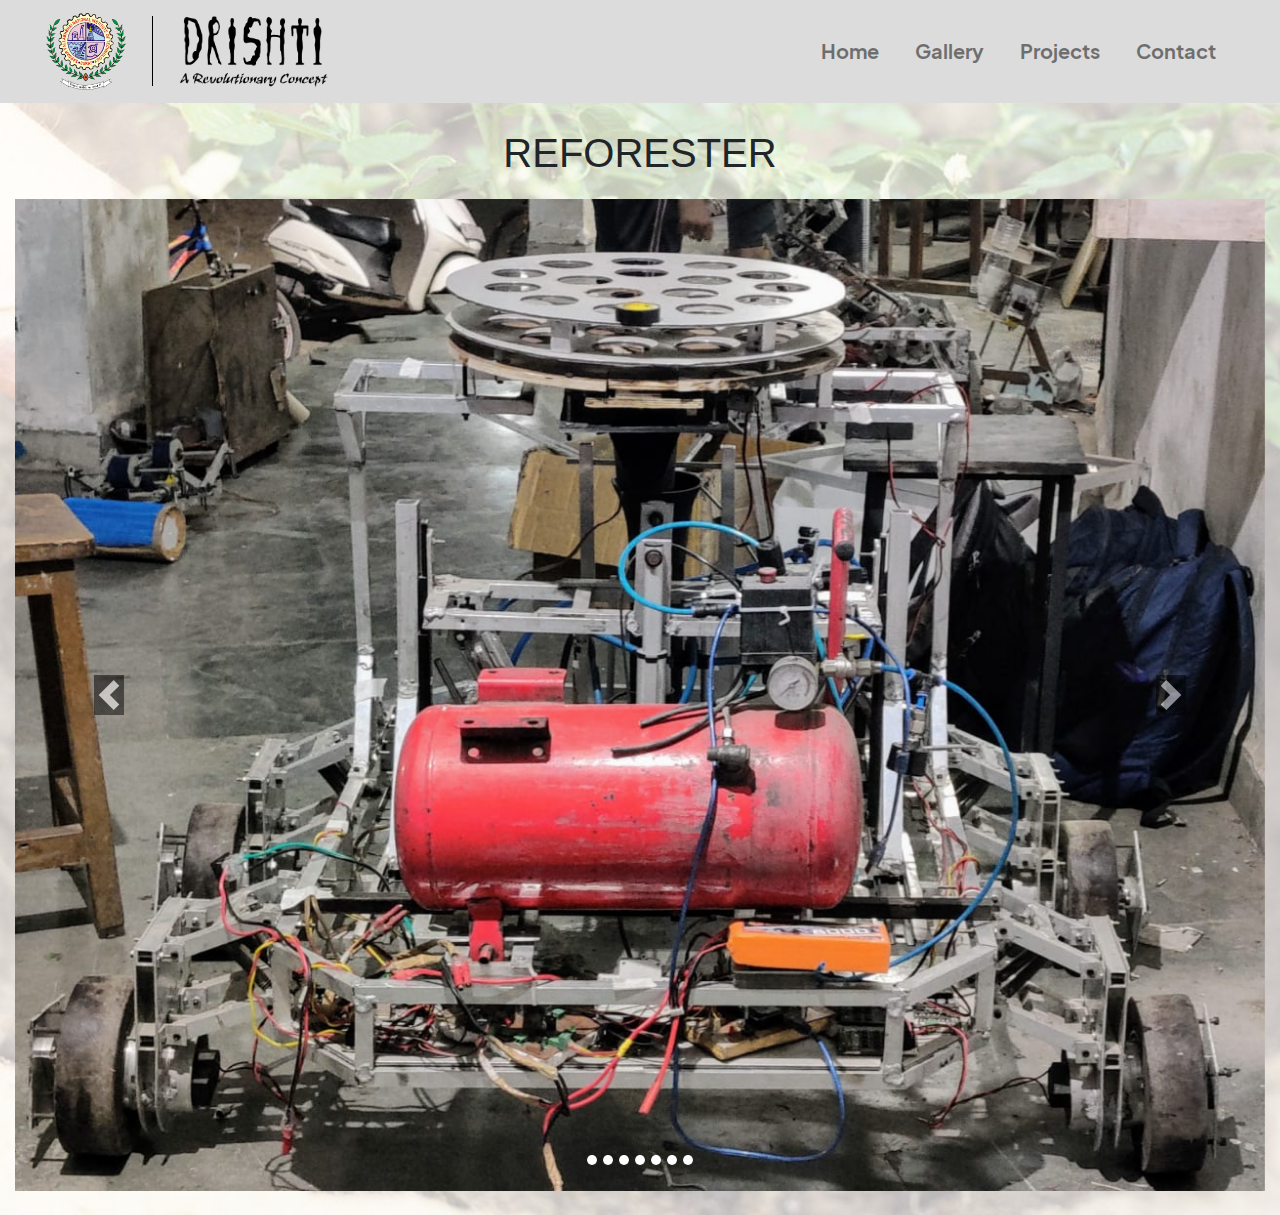
<file: gallery.html>
<!DOCTYPE html>
<html>
<head>
  <meta charset="utf-8">
    <meta name="viewport" content="width=device-width, initial-scale=1, shrink-to-fit=no">
    <title>
       Gallery
    </title>
   <link rel="apple-touch-icon" sizes="180x180" href="favicon_io/apple-touch-icon.png">
    <link rel="icon" type="image/png" sizes="32x32" href="favicon_io/favicon-32x32.png">
    <link rel="icon" type="image/png" sizes="16x16" href="favicon_io/favicon-16x16.png">
    <link rel="manifest" href="favicon_io/site.webmanifest">
    <link rel="stylesheet" href="css/bootstrap.min.css">
    <link rel="stylesheet" type="text/css" media="screen" href="gallery.css">
</head>
    <body>
        <!----------------------------------------->
        <!--navbar-->
        <a name="top"></a>
        <nav class="navbar navbar-expand-md navbar-light"style="background-color: rgba(220,220,220);">
            <a href ="http://svnit.ac.in/" class="navbar-brand">
                <img class="nit_photo"src="images/svnit.png">
            </a>
            <div class="navbar-brand v2"></div>
            <a href ="https://drishti-svnit.github.io/drishti/" class="navbar-brand">
                <img src="images/drishti_3.png" class="svnit_photo" >
            </a>
            <button type="button" class="navbar-toggler" data-toggle="collapse" data-target="#menu">
                <span class="navbar-toggler-icon"></span>
            </button>
            <div class="collapse navbar-collapse" id="menu">
                <ul class="navbar-nav ml-auto">
                    <li class="nav-item"style="font-weight: bold; margin-right: 20px;"><a href="index.html" class="nav-link">Home</a></li>
                    <li class="nav-item"style="font-weight: bold; margin-right: 20px;"><a href="gallery.html" class="nav-link">Gallery</a></li>
                    <li class="nav-item dropdown "style="font-weight: bold;  margin-right: 20px;">
                        <a href="#" class="nav-link dropdown-toogle" data-toggle="dropdown">Projects</a>
                        <div class="dropdown-menu"style="background-color:	rgb(220,220,220);">
                            <a href="farmbot.html" class="dropdown-item">
                                Auto Farming Robot
                            </a>
                            <a href="reforester.html" class="dropdown-item">
                                Reforester
                            </a>

                        </div>
                    </li>
                    <li class="nav-item"style="font-weight: bold; margin-right: 40px;"><a href="#down" class="nav-link">Contact</a></li>
                </ul>
            </div>
        </nav>

        <!----------------------------------------------------------------------------------------------------------------------------------->
        <!--adding carousel-->
        <div style="background-image: url(images/enforcing.jpg);  background-size: cover;background-color: rgba(255,255,255,0.7); background-blend-mode: lighten;">
       <div class="container-fluid">
            <p style="text-align: center; font-size:40px; padding-top: 20px; font-family: Helvetica;">REFORESTER</p>
            <div id="myslideshow" class="carousel slide carousel-fade">

             <indicators>
               <ol class="carousel-indicators">
                   <li class="active" data-target="#myslideshow" data-slide-to="0"style="height:10px; width: 10px; background-color: white; border-radius: 50%; display: inline-block;"></li>
                   <li class="active" data-target="#myslideshow" data-slide-to="1"style="height:10px; width: 10px; background-color: white; border-radius: 50%; display: inline-block;"></li>
                   <li class="active" data-target="#myslideshow" data-slide-to="2"style="height:10px; width: 10px; background-color: white; border-radius: 50%; display: inline-block;"></li>
                   <li class="active" data-target="#myslideshow" data-slide-to="3"style="height:10px; width: 10px; background-color: white; border-radius: 50%; display: inline-block;"></li>
                   <li class="active" data-target="#myslideshow" data-slide-to="4"style="height:10px; width: 10px; background-color: white; border-radius: 50%; display: inline-block;"></li>
                   <li class="active" data-target="#myslideshow" data-slide-to="5"style="height:10px; width: 10px; background-color: white; border-radius: 50%; display: inline-block;"></li>
                   <li class="active" data-target="#myslideshow" data-slide-to="6"style="height:10px; width: 10px; background-color: white; border-radius: 50%; display: inline-block;"></li>
                 </ol>
             </indicators>
             <!--REFORESTOR-->
              <div class="carousel-inner">
                  <div class="carousel-item active text-center">
                      <img class="img-fluid hello1" src="images/reforester5.jpg"  >

                 </div>
                  <div class="carousel-item text-center">
                      <img class="img-fluid hello1" src="images/reforester6.jpg" >
                  </div>
                  <div class="carousel-item text-center">
                      <img class="img-fluid hello1" src="images/reforester4.jpg" >

                 </div>
                 <div class="carousel-item text-center">
                    <img class="img-fluid hello1" src="images/re2.jpg" >

               </div>
                 <div class="carousel-item text-center">
                    <img class="img-fluid hello5" src="images/reforester3.jpg">

                 </div>
                 <div class="carousel-item text-center">
                    <img class="img-fluid hello5" src="images/reforester2.jpg" >
                    <!-- <div class="carousel-caption d-none d-md-block">
                    <h1 style="color: black;"> The Team </h1>
                   </div> -->
                 </div>
                 <div class="carousel-item text-center">
                    <img class="img-fluid hello5" src="images/reforester1.jpg" >

                 </div>

              </div>
               <!--controls-->
               <a href="#myslideshow" class="carousel-control-prev" role="button" data-slide="prev">
                 <span class="carousel-control-prev-icon"style="height:40px; width: 30px; background-color: black; display: inline-block;"></span>
                 <span class="sr-only">Previous</span>
             </a>
             <a href="#myslideshow" class="carousel-control-next" role="button" data-slide="next">
                     <span class="carousel-control-next-icon"style="height:40px; width: 30px; background-color: black; display: inline-block;"></span>
                     <span class="sr-only">Next</span>
             </a>

           </div>
           <!----------------------------------------------------------------------------------------------->

    <br>
</div>
      <script src="js/jquery.min.js"></script>
      <script src="js/bootstrap.min.js"></script>
  </body>
</html>
</file>
<file: gallery.css>
/* custom fonts */

@font-face {
    font-family: 'PlusJakartaSans';
    src: url('webfonts/PlusJakartaSans/PlusJakartaSans-Regular.woff2') format('woff2'),
         url('webfonts/PlusJakartaSans/PlusJakartaSans-Regular.woff') format('woff')
         url('webfonts/PlusJakartaSans/PlusJakartaSans-Regular.ttf') format('truetype');
    font-weight: normal;
    font-style: normal;
}

@font-face {
    font-family: 'PlusJakartaSans';
    src: url('webfonts/PlusJakartaSans/PlusJakartaSans-Light.woff2') format('woff2'),
         url('webfonts/PlusJakartaSans/PlusJakartaSans-Light.woff') format('woff')
         url('webfonts/PlusJakartaSans/PlusJakartaSans-Light.ttf') format('truetype');
    font-weight: lighter;
    font-style: normal;
}

@font-face {
    font-family: 'PlusJakartaSans';
    src: url('webfonts/PlusJakartaSans/PlusJakartaSans-Medium.woff2') format('woff2'),
         url('webfonts/PlusJakartaSans/PlusJakartaSans-Medium.woff') format('woff')
         url('webfonts/PlusJakartaSans/PlusJakartaSans-Medium.ttf') format('truetype');
    font-weight: 400;
    font-style: normal;
}

@font-face {
    font-family: 'PlusJakartaSans';
    src: url('webfonts/PlusJakartaSans/PlusJakartaSans-Bold.woff2') format('woff2'),
         url('webfonts/PlusJakartaSans/PlusJakartaSans-Bold.woff') format('woff')
         url('webfonts/PlusJakartaSans/PlusJakartaSans-Bold.ttf') format('truetype');
    font-weight: bold;
    font-style: normal;
}

@font-face {
    font-family: 'PlusJakartaSans';
    src: url('webfonts/PlusJakartaSans/PlusJakartaSans-ExtraBold.woff2') format('woff2'),
         url('webfonts/PlusJakartaSans/PlusJakartaSans-ExtraBold.woff') format('woff')
         url('webfonts/PlusJakartaSans/PlusJakartaSans-ExtraBold.ttf') format('truetype');
    font-weight: bolder;
    font-style: normal;
}





/* start */





html
{
    overflow-x: hidden;
}
.navbar-nav{
    /* font-family: Arial; */
    font-size: 20px;
}

.svnit_photo{
   width:150px;
   height: auto;
   margin-left: 10px;
   margin-top: 0px;
   margin-bottom: 0px;
}

.v1 {
    height: 70px;
    border-left: 1px solid white;
    position: relative;
    top : 0;
    margin-left: 0%;
}
.v2 {
    height: 70px;
    border-left: 1px solid black;
    position: relative;
    top : 0;
    margin-left: 0%;
}

.nit_photo{
    width:80px;
    height: auto;
    margin-left: 30px;
    margin-right: 10px;
    margin-top: 0px;
    margin-bottom: 0px;
}

body
{
    font-family: 'PlusJakartaSans', Helvetica, Arial, sans-serif;
    overflow-x: hidden;
}







.h ul li:hover{
    background-color:rgb(211,211,211);
    font-weight: bolder;
}




@media (max-width:640px){
    .v1 {
        height: 50px;
    }
    .v2 {
        height: 50px;
    }

    .nit_photo{
        width:50px;
        height: auto;
        margin-left: 7px;
        margin-right: 3px;
        margin-top: 0px;
        margin-bottom: 0px;
    }
}
</file>
